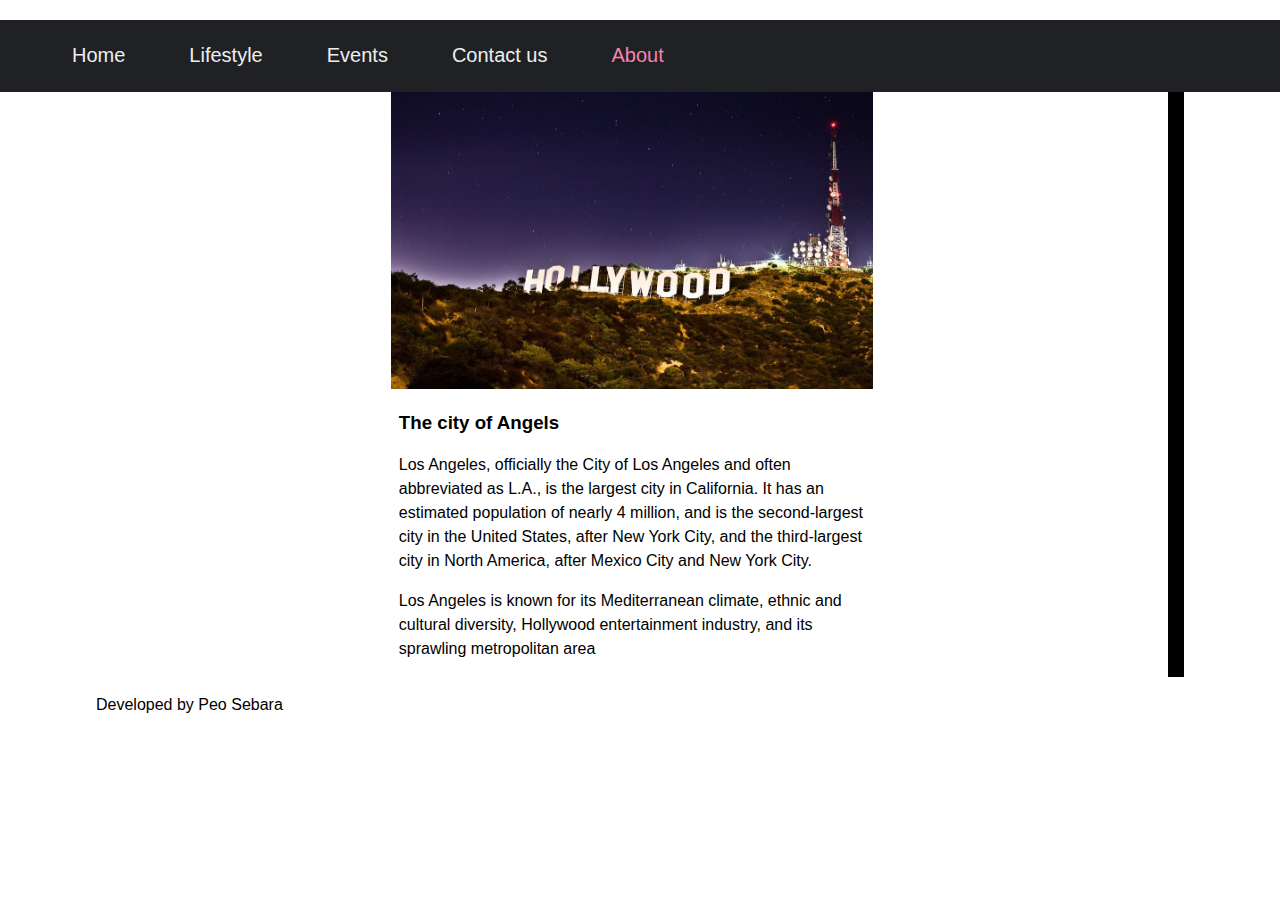
<file: Index.html>
<!DOCTYPE html>
<html lang="en">
<head>
  <meta charset="UTF-8">
  <meta name="viewport" content="width=device-width, initial-scale=1.0">
  <link rel="stylesheet" href="style.css">
  <title>WMD(Cse20-069) </title>
</head>
<body>
  <div id="slideout-menu">
      <ul>
          <li>
              <a href="Index.html">Home</a>
          </li>
          <li>
              <a href="Lifestyle.html">Lifestyle</a>
          </li>
          <li>
              <a href="Events.html">Events</a>
          </li>
          <li>
              <a href="About.html">About</a>
          </li>
          <li>
              <input type="text" placeholder="Search Here">
          </li>
      </ul>
  </div>

  <nav>
      <div id="menu-icon">
          <i class="fas fa-bars"></i>
      </div>
      <ul>
          <li>
              <a href="Index.html">Home</a>
          </li>
          <li>
              <a href="Lifestyle.html">Lifestyle</a>
          </li>
          <li>
              <a href="Events.html">Events</a>
          </li>
          <li>
            <a href="Contacts.html">Contact us</a>
        </li>

          <li>
              <a class="active" href="About.html">About</a>
          </li>
          <li>
              <div id="search-icon">
                  <i class="fas fa-search"></i>
              </div>
          </li>
      </ul>
  </nav>

  <div id="searchbox">
      <input type="text" placeholder="Search Here">
  </div>
  </div>

  <main>

    <h2 class="page-heading">Welcome To Los Angeles</h2>
    <div id="post-container">
      <section>
        <div class="card">
          <div class="card-image">
            <img src="Images/bf.jpg" alt="Card Image">
          </div>

          <div class="card-description">
            <h3>The city of Angels</h3>
            <p>Los Angeles, officially the City of Los Angeles and often abbreviated as L.A., is the largest city in California.
               It has an estimated population of nearly 4 million, and is the second-largest city in the United States, after New York City, and the third-largest city in North America, after Mexico City and New York City.</p>
            <p>Los Angeles is known for its Mediterranean climate, ethnic and cultural diversity, Hollywood entertainment industry, and its sprawling metropolitan area</p>
    
          </div>
        </div>

      </section>

    <footer>
            </div>
            <p>Developed by Peo Sebara</p>
        </div>
    </footer>

  </main>

</body>

</html>
</file>
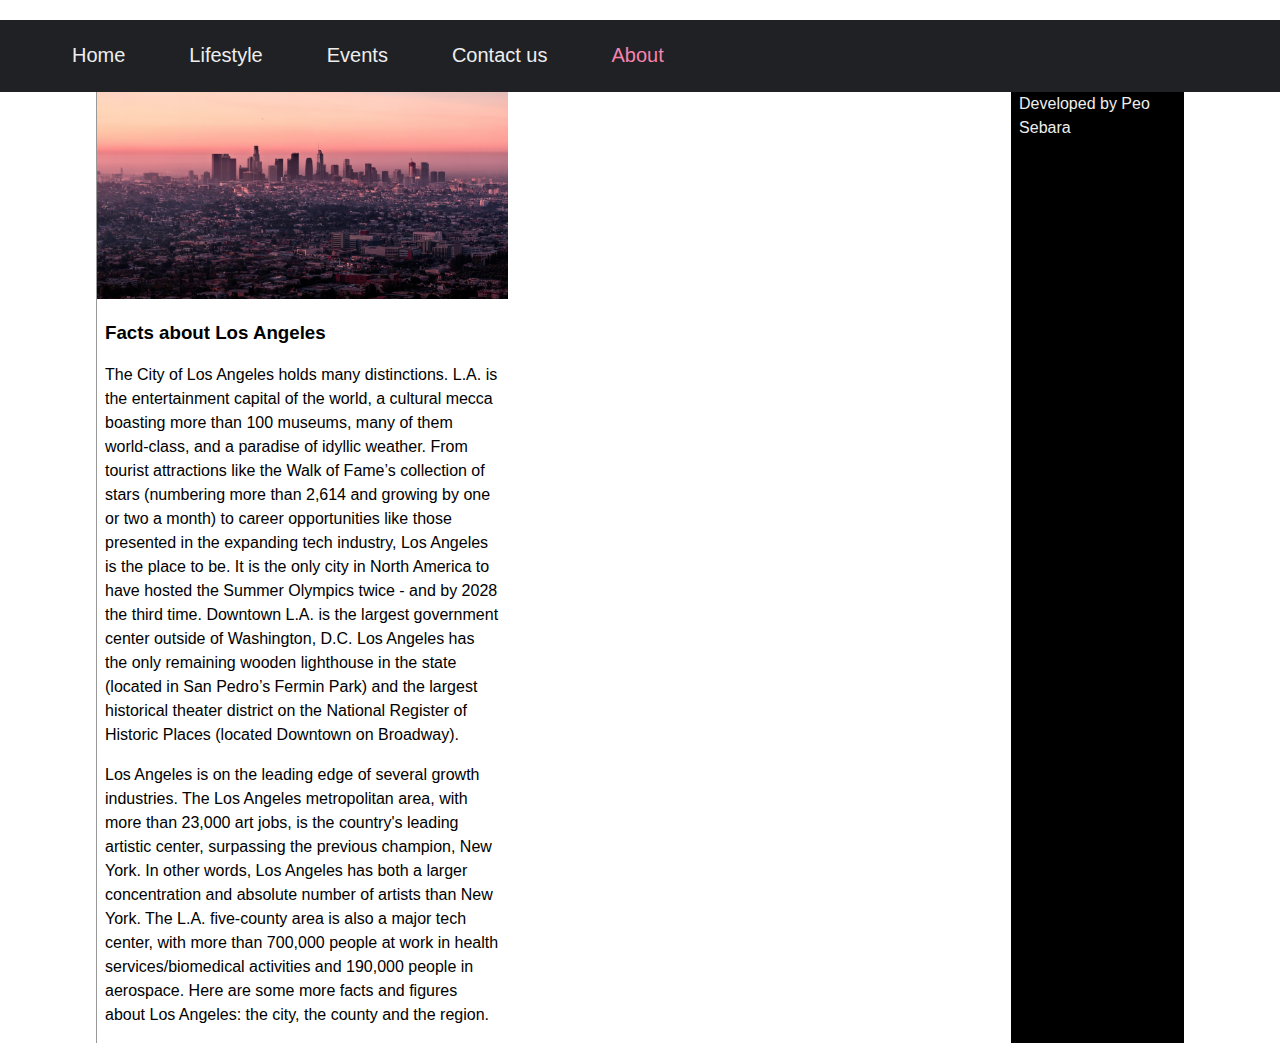
<file: About.html>
<!DOCTYPE html>
<html lang="en">
<head>
  <meta charset="UTF-8">
  <meta name="viewport" content="width=device-width, initial-scale=1.0">
  <link rel="stylesheet" href="style.css">
  <title>WMD(Cse20-069) </title>
</head>
<body>
  <div id="slideout-menu">
      <ul>
          <li>
              <a href="Index.html">Home</a>
          </li>
          <li>
              <a href="Lifestyle.html">Lifestyle</a>
          </li>
          <li>
              <a href="Events.html">Events</a>
          </li>
          <li>
              <a href="About.html">About</a>
          </li>
          <li>
              <input type="text" placeholder="Search Here">
          </li>
      </ul>
  </div>

  <nav>
      <div id="menu-icon">
          <i class="fas fa-bars"></i>
      </div>
      <ul>
          <li>
              <a href="Index.html">Home</a>
          </li>
          <li>
              <a href="Lifestyle.html">Lifestyle</a>
          </li>
          <li>
              <a href="Events.html">Events</a>
          </li>
          <li>
            <a href="Contacts.html">Contact us</a>
        </li>

          <li>
              <a class="active" href="About.html">About</a>
          </li>
          <li>
      </ul>
  </nav>

  <main>

    <h2 class="page-heading">About Los Angeles</h2>
    <div id="post-container">
      <section id="pages">
        <div class="card">
          <div class="card-image">
            <img src="Images/bim.jpg" alt="Card Image">
          </div>
          <div class="card-description">
            <h3>Facts about Los Angeles</h3>
            <p>The City of Los Angeles holds many distinctions. L.A. is the entertainment capital of the world, a cultural mecca boasting more than 100 museums, many of them world-class, and a paradise of idyllic weather. From tourist attractions like the Walk of Fame’s collection of stars (numbering more than 2,614 and growing by one or two a month) to career opportunities like those presented in the expanding tech industry, Los Angeles is the place to be. It is the only city in North America to have hosted the Summer Olympics twice - and by 2028 the third time. Downtown L.A. is the largest government center outside of Washington, D.C. Los Angeles has the only remaining wooden lighthouse in the state (located in San Pedro’s Fermin Park) and the largest historical theater district on the National Register of Historic Places (located Downtown on Broadway).</p>
            <p>Los Angeles is on the leading edge of several growth industries. The Los Angeles metropolitan area, with more than 23,000 art jobs, is the country's leading artistic center, surpassing the previous champion, New York. In other words, Los Angeles has both a larger concentration and absolute number of artists than New York. The L.A. five-county area is also a major tech center, with more than 700,000 people at work in health services/biomedical activities and 190,000 people in aerospace. Here are some more facts and figures about Los Angeles: the city, the county and the region.</p>
        </div>
        </div>

      </section>
    <footer>
            <p>Developed by Peo Sebara</p>
        </div>
    </footer>
</body>

</html>
</file>
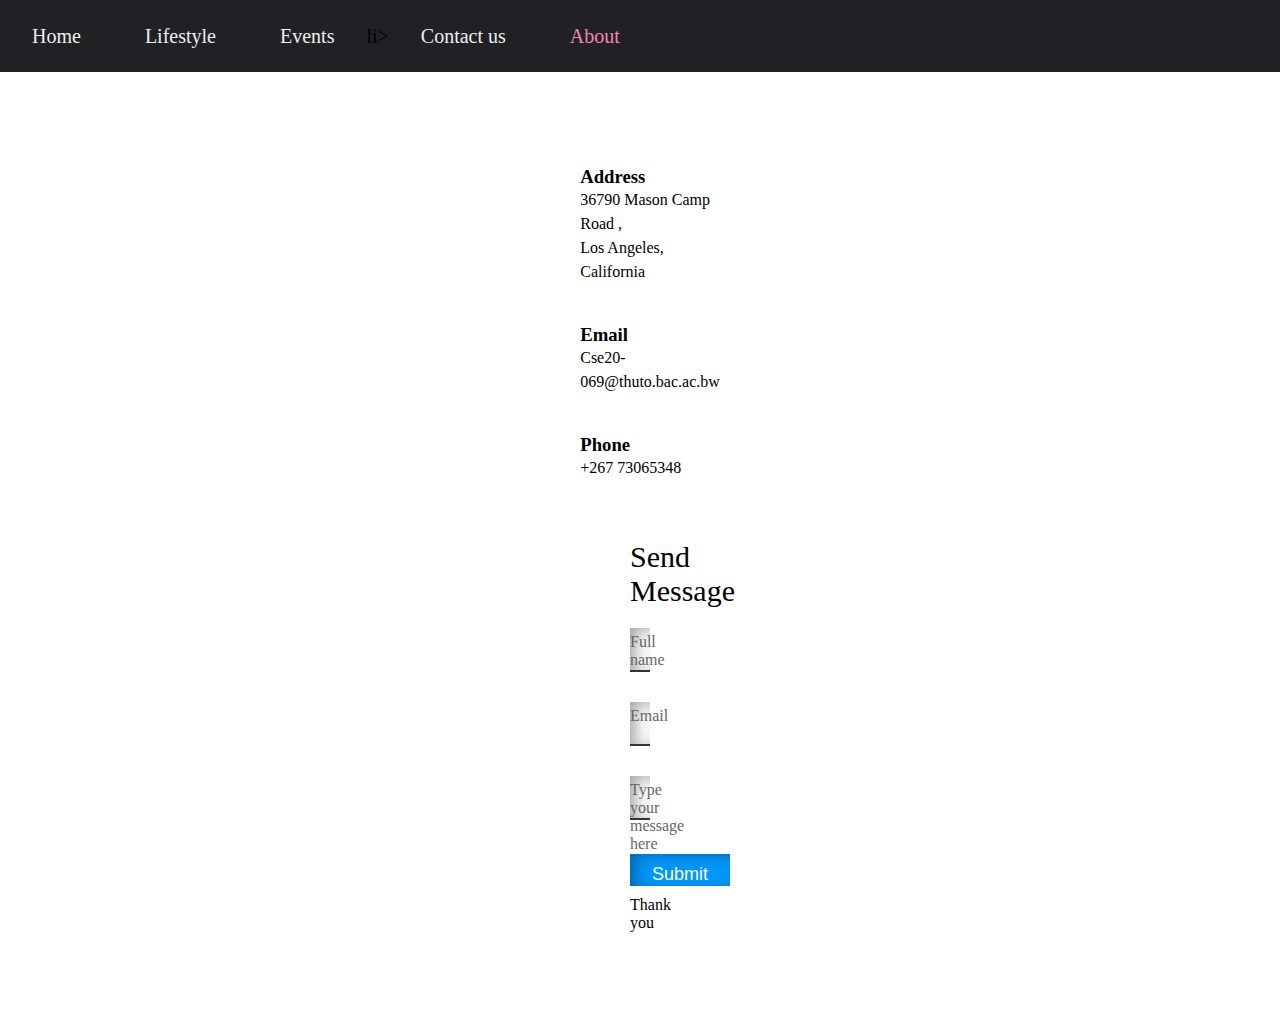
<file: Contacts.html>
<!DOCTYPE html>
<html lang="en">
<head>
  <meta charset="UTF-8">
  <meta name="viewport" content="width=device-width, initial-scale=1.0">
  <link rel="stylesheet" href="style.css">
  <link rel="stylesheet" href="contact.css">
  <title>WMD(Cse20-069) </title>
</head>
<body>
  <div id="slideout-menu">
      <ul>
          <li>
              <a href="Index.html">Home</a>
          </li>
          <li>
              <a href="Lifestyle.html">Lifestyle</a>
          </li>
          <li>
              <a href="Events.html">Events</a>
          </li>
          <li>
              <a href="About.html">About</a>
          </li>li>
          <a href="Contacts.html">Contact us</a>
      </li>
      </ul>
  </div>

  <nav>
      <ul>
          <li>
              <a href="Index.html">Home</a>
          </li>
          <li>
              <a href="Lifestyle.html">Lifestyle</a>
          </li>
          <li>
              <a href="Events.html">Events</a>
          </li>li>
          <a href="Contacts.html">Contact us</a>
      </li>
          <li>
              <a class="active" href="About.html">About</a>
          </li>
      </ul>
  </nav>
  <section class="Contact">
    <div  class="content">
        <h2>Contact us</h2>
        <p>If you have any questions or queries , feel free to contact us.We're just one click away.</p>
    </div>
    <div class="container">
        <div class="ContactInfo">
            <div class="box">
                <div class="text">
                    <h3>Address</h3>
                    <p>36790 Mason Camp Road , <br>Los Angeles, California </p>
                </div>
            </div>
            <div class="box">                    
              <div class="text">
                <h3>Email</h3>
                <p> Cse20-069@thuto.bac.ac.bw </p>
              </div>
            </div>
        <div class="box">                   
                <div class="text">
                    <h3>Phone</h3>
                    <p>+267 73065348 </p>
                </div>
            </div>
        </div>
        <div class="ContactForm">
            <form>
                <h2>Send Message</h2>
                <div class="inputbox">
                    <input type="text" name="" required="required">
                    <span>Full name</span>
                </div>
                <div class="inputbox">
                    <input type="text" name="" required="required">
                    <span>Email</span>
                </div>
                <div class="inputbox">
                    <textarea required="required"></textarea>
                    <span>Type your message here .......</span>
                </div>
                <div class="inputbox">
                     <input type="submit" name="" value="Submit">
                     <a href="Thankyou.html">Thank you</a>
                </div>
            </div>

                
            </form>
        </div>
  
</body>
  <main>
</file>
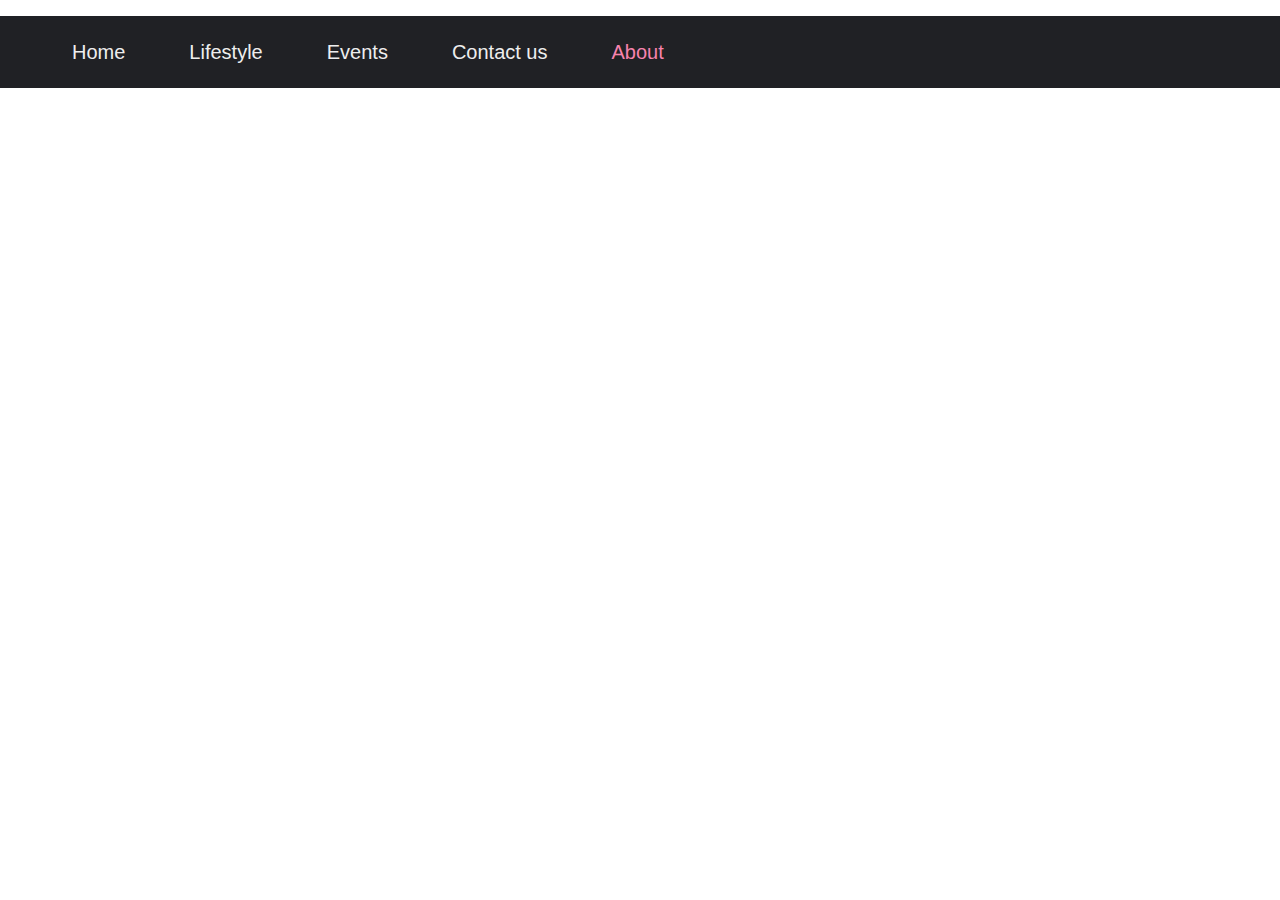
<file: Thankyou.html>
<!DOCTYPE html>
<html lang="en">
<head>
  <meta charset="UTF-8">
  <meta name="viewport" content="width=device-width, initial-scale=1.0">
  <link rel="stylesheet" href="style.css">
  <title>WMD(Cse20-069) </title>
</head>
<body>
  <div id="slideout-menu">
      <ul>
          <li>
              <a href="Index.html">Home</a>
          </li>
          <li>
              <a href="Lifestyle.html">Lifestyle</a>
          </li>
          <li>
              <a href="Events.html">Events</a>
          </li>
          <li>
              <a href="About.html">About</a>
          </li>
          <li>
              <input type="text" placeholder="Search Here">
          </li>
      </ul>
  </div>

  <nav>
      <div id="menu-icon">
          <i class="fas fa-bars"></i>
      </div>
      <ul>
          <li>
              <a href="Index.html">Home</a>
          </li>
          <li>
              <a href="Lifestyle.html">Lifestyle</a>
          </li>
          <li>
              <a href="Events.html">Events</a>
          </li>
          <li>
            <a href="Contacts.html">Contact us</a>
        </li>

          <li>
              <a class="active" href="About.html">About</a>
          </li>
          <li>
      </ul>
  </nav>

  <main>
<p>Thank You</p>
<p> Submission Successful</p>
</file>
<file: style.css>
body {
    font-family: "Roboto", sans-serif;
    margin: 0;
  }
  
  h1 {
    padding: 8px;
    background: rgba(255, 0, 0, 0.8);
    border-radius: 8px;
    margin: 0;
    font-size: 64px;
    font-family: "Roboto Slab", serif;
  }
  
  p {
    line-height: 1.5;
  }
  
  main {
    margin: 0 auto;
  }
  
  a {
    text-decoration: none;
    color: black;
  }
  
  a:hover {
    text-decoration: underline;
  }
  
  /* Inputs */
  
  input,
  textarea {
    height: 32px;
    padding: 0 16px;
    font-family: "Roboto Condensed", sans-serif;
    font-size: 20px;
    border: none;
    box-shadow: inset 8px 3px 18px -4px rgba(0, 0, 0, 0.4);
  }
  
  input:focus,
  textarea:focus {
    outline: none;
  }
  
  /* Banner */
  
  #banner {
    height: 100vh;
    display: flex;
    align-items: center;
    justify-content: center;
    flex-direction: column;
    background: rgba(0, 0, 0, 0.2) url("img/3.jpg");
    background-size: cover;
    background-attachment: fixed;
    background-position: center;
    background-blend-mode: overlay;
    color: white;
  }
  
  #banner h3 {
    background: black;
    border-radius: 8px;
    padding: 0 24px;
    font-size: 24px;
  }
  
  /* Search Box */
  
  #searchbox {
    position: fixed;
    right: 0;
    top: 24px;
    width: 500px;
    pointer-events: none;
    z-index: 50;
    transition: 0.4s;
  }
  
  #searchbox input {
    height: 48px;
    width: 100%;
  }
  
  /* Navigation */
  
  nav {
    height: 72px;
    background: #202125;
    width: 100%;
    margin: 0;
    position: fixed;
    font-family: "Roboto Condensed", sans-serif;
    font-size: 20px;
    display: flex;
    justify-content: space-between;
    padding: 0 16px 0 0;
    box-sizing: border-box;
    z-index: 100;
  }
  
  nav a {
    padding: 0 32px;
    color: #eee;
    transition: 0.4s;
  }
  
  nav a:hover {
    text-decoration: none;
    color:#e6437e;
  }
  
  nav ul {
    display: flex;
    list-style: none;
    justify-content: space-around;
    align-items: center;
    height: 100%;
    margin: 0;
  }
  
  .active {
    color: #f783ae;
  }
  
  #logo-img {
    display: flex;
    height: 100%;
    background: #111;
    padding: 0 32px;
    align-items: center;
    color: white;
    transition: 0.4s;
  }
  
  #logo-img img {
    height: 100px;
  }
  
  #logo-img:hover {
    background: black;
  }
  
  #menu-icon {
    height: 100%;
    font-size: 28px;
    padding: 0 4px;
    color: #eee;
    display: none;
    align-items: center;
  }
  
  /* Search Icon */
  
  #search-icon {
    color: white;
    padding: 0 32px;
    cursor: pointer;
    transition: 0.4s;
  }
  
  #search-icon:hover {
    color: rgb(230, 31, 74);
  }
  
  /* Slideout Menu */
  
  #slideout-menu {
    display: none;
    background: #2d3436;
    z-index: 100;
    position: fixed;
    transition: 0.4s;
    margin-top: 72px;
    width: 100%;
    text-align: center;
    opacity:0;
    pointer-events:none;
  }
  
  #slideout-menu ul {
    list-style: none;
    padding: 0 32px;
  }
  
  #slideout-menu ul li {
    padding: 8px;
  }
  
  #slideout-menu a {
    font-family: "Roboto Condensed", sans-serif;
    font-size: 20px;
    color: white;
  }
  
  #slideout-menu input {
    width: 85%;
    padding: 8px;
    font-family: "Roboto Condensed", sans-serif;
    font-size: 20px;
    text-align: center;
  }
  
  /* Sections */
  
  section {
    display: flex;
    justify-content: space-around;
    flex-wrap: wrap;
  }
  
  .section-heading {
    font-size: 32px;
    font-family: "Roboto Condensed", sans-serif;
    border-left: 3px solid white;
    border-right: 3px solid white;
    transition: all 0.4s;
    display: inline-block;
    padding: 4px 32px;
  }
  
  .section-heading:hover {
    padding: 4px 48px;
    background: red;
  }
  
  /* Section Source */
  
  #section-source p {
    padding: 8px;
    text-align: center;
  }
  
  #section-source a {
    margin: 8px;
    text-align: center;
  }
  
  /* Card */
  
  .card-image {
    transition: 0.4s;
  }
  
  .card-image:hover {
    box-shadow: 0 10px 6px -6px #777;
  }
  
  .card .card-description {
    padding: 0 8px;
  }
  
  .card-meta-pages{
    color:#333;
    font-size:14px;
    padding: 16px;
    font-family:'Roboto Slab', serif;
  }
  
  .card-meta-pages a{
    color:#333;
  }
  
  
  /* Footer */
  
  footer {
    background: black;
    padding: 8px;
    color: #eee;
    display: flex;
  }
  
  footer a {
    color: white;
  }

  /* Pagination */
  
  .pagination{
    padding:8px;
    text-align:center;
    font-weight:bold;
  }
  
  .pagination a{
    border-top: 3px solid white;
    display: inline-block;
    padding:8px 16px;
    transition:0.4s;
  }
  
  .pagination a:hover{
    text-decoration: none;
    border-top:3px solid black;
  }
  
  /* Single Pages*/
  
  #post-container{
    display: flex;
  }
  
  #pages{
    display: flex;
    flex-direction:column;
    width:70%;
    border-left:1px solid #999;
    width:100%;
  }
  
  #pages .card-image:hover{
    box-shadow: none;
  }
  
  
  
  /* Media Queries */
  
  @media (max-width: 900px) {
    nav ul {
      display: none;
    }
  
    #menu-icon {
      display: flex;
    }
  
    #slideout-menu {
      display: block;
    }
  
    #searchbox {
      display: none;
    }
  
    #blogpost{
      width:100%;
      border-left:0;
    }
  
    #sidebar{
      display: none;
    }
  }
  
  @media (max-width: 719px) {
    main {
      width: 95%;
    }
  
    section {
      flex-direction: column;
    }
  
    .card,
    .card .card-image img {
      width: 100%;
    }
  
    footer {
      flex-direction: column;
      text-align: center;
    }
  
    footer #left-footer {
      flex: 1;
      border-right: 0;
      padding-left: 0;
    }
  
    footer #right-footer {
      background: #eee;
      color: black;
    }
  
    footer #right-footer a {
      color: black;
    }
  
    footer #social-media-footer a .fa-facebook,
    footer #social-media-footer a .fa-youtube,
    footer #social-media-footer a .fa-github {
      color: black;
      transition: 0.4s;
    }
  }
  
  @media (max-width: 600px) {
    main {
      width: 100%;
    }
  
    h1 {
      font-size: 48px;
    }
  
    #banner h3 {
      font-size: 20px;
    }
  
    .card {
      text-align: center;
    }
  
    #logo-img {
      padding: 0;
    }
  }
  
  @media (min-width: 720px) {
    main {
      width: 95%;
    }
    .card {
      width: 45%;
    }
    .card .card-image img {
      width: 100%;
    }
  }
  
  @media (min-width: 1200px) {
    main {
      width: 85%;
    }
  }
</file>
<file: contact.css>
*{
margin: 0;
padding: 0;
font-family: 'Times New Roman', Times, serif;
}
body{
background-image:url(https://thegrio.com/wp-content/uploads/2020/05/LosAngelesCityView-scaled-e1589393409559-1024x578.jpg);
background-repeat: no-repeat;
background-size: 100%;
box-sizing: border-box;
}
.Contact{
    position: relative;
    min-height: 100vh;
    padding: 50px  100px;
    display: flex;
    align-items: center;
    flex-direction: column;
    background-size: cover;
} 
.Contact .content{
    max-width: 800px;
    text-align: center;
}
.Contact .content h2{
    font-size: 36px;
    font-weight: 500;
    color: white;
}
.Contact .content p{
     font-weight: 300;
     color: white;
}
.container{
    width: 100%;
    display: flex;
    justify-content: center;
    align-items: center;
    margin-top: 30px;
}
.container {
    width: 50px;
    display: flex;
    flex-direction: column;
}
   
.container .ContactInfo .box{
    position: relative;
    padding: 20px 0;
    display: flex;
}
.container .ContactInfo .box .text{
    display: flex;
    margin-left: 20px;
    font-size: 16px;
    color: black;
    flex-direction: column;
    font-weight: 300; 
}
.ContactForm{
    width: 40%;
    padding: 40px;
    background: white;
}
.ContactForm h2{
    font-size: 30px;
    color: black;
    font-weight: 500;
}
.ContactForm .inputbox{
    position: relative;
    width: 100%;
    margin-top: 10px;
}
.ContactForm .inputbox input ,
.ContactForm .inputbox textarea
{
    width: 100%;
    padding: 5px 0;
    font-size: 16px;
    margin: 10px 0;
    border: none;
    border-bottom: 2px solid #333  ;
    outline: none;
    resize: none;
} 
 .ContactForm .inputbox span{
    position: absolute;
     left: 0;  
     padding: 5px 0;
     font-size: 16px;
     margin: 10px 0;
     pointer-events: none;
     transition: 0.5s;
     color: #666;
 }
 .ContactForm .inputbox input:focus ~ span ,

 .ContactForm .inputbox input:valid ~ span ,

 .ContactForm .inputbox textarea:focus ~ span,

 .ContactForm .inputbox textarea:valid ~ span
 {
  color: #ff1489;
  font-size: 12px;
  transform: translateY(-20px);
 }
.ContactForm .inputbox input[type="submit"]{
    width: 100px;
    background: rgb(0, 153, 255);
    color: white;
    border: none;
    cursor: pointer;
    padding: 10px;
    font-size: 18px;
}
@media(max-width: 991px)
{
    .Contact
    {
        padding: 50px;
    }
    .container
    {
        flex-direction: column;
    }
    .container .ContactInfo{
        margin-bottom: 40px;
    }
</file>
